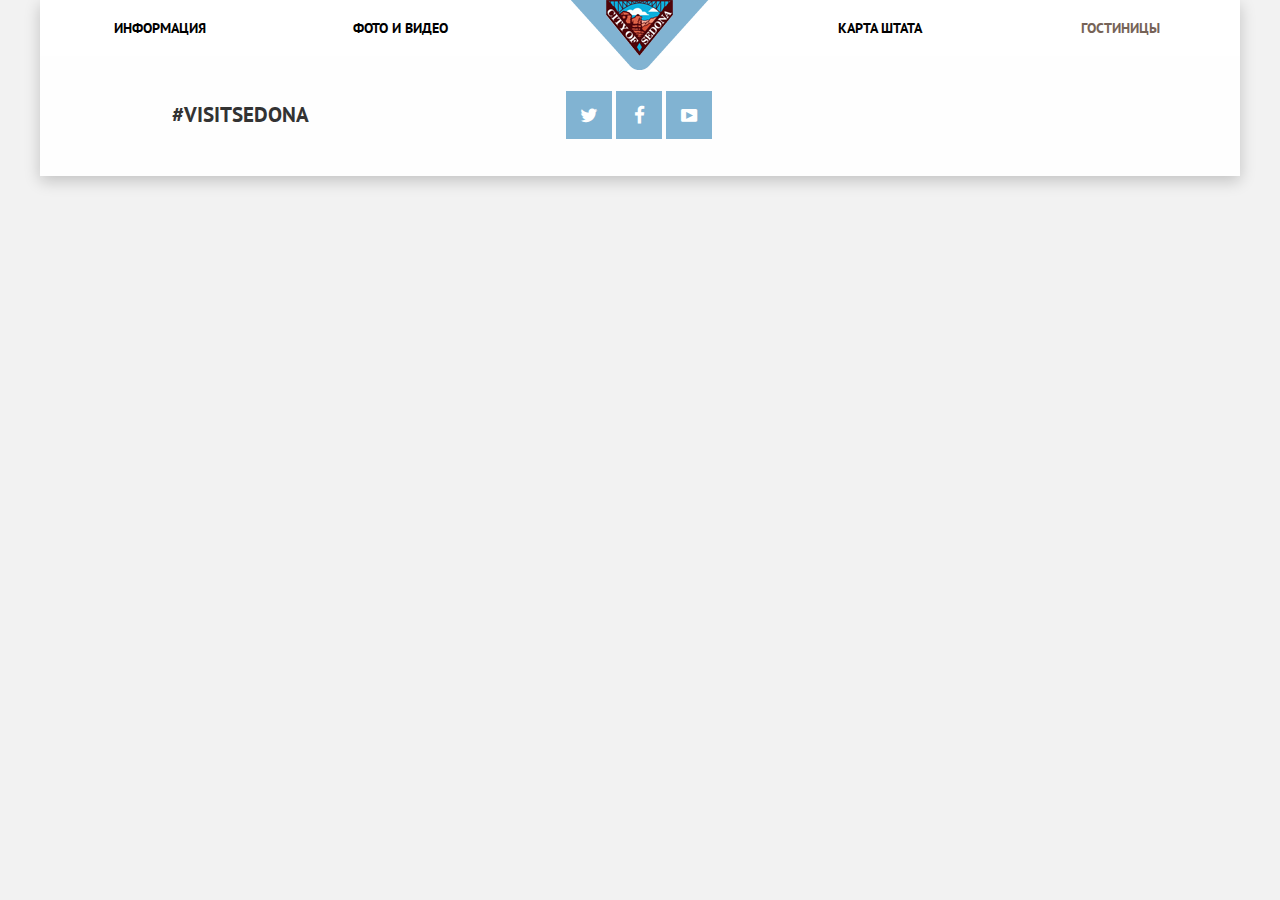
<file: hotels.html>
<!DOCTYPE html>
<html lang="ru">
  <head>
    <meta charset="utf-8">
    <link href='https://fonts.googleapis.com/css?family=PT+Sans:400,400italic,700,700italic' rel='stylesheet' type='text/css'>
    <link rel="stylesheet" href="css/normalize.css">
    <link rel="stylesheet" href="css/style.min.css">
    <title>Sedona</title>
  </head>
  <body>
    <div class="container">
      <header class="main-header">
        <nav class="main-navigation">
          <ul class="main-menu clearfix">
            <li>
              <a href="#">Информация</a>
            </li>
            <li>
              <a href="#">Фото и видео</a>
            </li>
            <li>
              <a href="index.html"><img src="img/logo.png" width="138" height="70" alt="Sedona"></a>
            </li>    
            <li>
              <a href="#">Карта штата</a>
            </li>
            <li>
              <a class="active" href="#">Гостиницы</a>
            </li>
          </ul>
        </nav>
      </header>
      <footer class="main-footer">
        <section class="footer-hashtag footer-item">
          <p>#VisitSedona</p>
        </section>  
        <section class="footer-social footer-item">
          <a class="social-btn" href="#">Twitter<span class="icon-twitter"></span></a>
          <a class="social-btn" href="#">Facebook<span class="icon-facebook"></span></a>
          <a class="social-btn" href="#">YouTube<span class="icon-youtube"></span></a>
        </section>  
        <section class="footer-copyright footer-item">
        </section>    
      </footer>
    </div>    
  </body>
</html>
</file>
<file: css/style.min.css>
body{font-weight:400;font-size:14px;line-height:21px;font-family:"PT Sans","Arial",serif;text-transform:uppercase;color:#333;background-color:#f2f2f2}.container{width:1200px;margin:0 auto;box-shadow:0 5px 15px rgba(0,0,0,.2)}@font-face{font-weight:400;font-style:normal;font-family:"symbols-sedona";src:url(../fonts/symbols-sedona.woff) format("woff"),url(../fonts/symbols-sedona.woff2) format("woff2")}[class*=" icon-"]::before,[class^=icon-]::before{display:inline-block;width:1em;margin-right:.2em;margin-left:.2em;font-weight:400;line-height:1em;font-family:"symbols-sedona";text-align:center;text-transform:none;text-decoration:inherit;font-style:normal;font-variant:normal;speak:none}.icon-facebook::before{content:"\66"}.icon-twitter::before{content:"\74"}.icon-up-dir::before{content:"\25b2"}.icon-down-dir::before{content:"\25bc"}.icon-star::before{content:"\2605"}.icon-check-off::before{content:"\2610"}.icon-check-on::before{content:"\2611"}.icon-calendar::before{content:"\e800"}.icon-plus::before{content:"\e801"}.icon-minus::before{content:"\e802"}.icon-youtube::before{content:"\f39e"}.main-menu,.main-menu li{height:56px;margin:0;padding:0}.main-menu{background-color:#fff;list-style:none;width:100%}.main-menu li{display:block;float:left;width:240px;text-align:center;vertical-align:middle}.main-menu h1{margin:0}.main-menu a{padding-top:20px;font-weight:700;text-decoration:none;line-height:56px;color:#000}.main-menu a:hover{color:#81b3d2}.main-menu .active,.main-menu a:active{color:#766357}.main-menu .active:hover{color:#604e43}.main-menu .active:active{color:#d6d0cc}.content-main{background-color:#fff}.main-image{height:511px;text-align:center;background-image:url(../img/background-sedona-index.jpg);background-repeat:no-repeat;background-color:#acd5ee}.logo{padding-top:215px}.intro{width:570px;margin:0 auto;padding-top:57px;padding-bottom:37px;text-align:center;line-height:26px}.intro-text{font-size:21px;color:#000}.intro p{margin-top:22px}.index-content{height:256px;text-align:center;color:#fff;background-color:#81b3d2}.index-content-text-left{float:left;width:400px;padding-top:55px}.index-content-img-right{float:right;height:256px;margin:0;background-color:#e7a79a}.index-content-number{margin-top:18px;margin-bottom:20px}.clearfix::after{content:"";display:block;clear:both}.index-content-title{font-size:21px}.features-first{padding-top:60px;padding-bottom:81px;text-align:center}.features-item{float:left;width:300px;margin-left:50px;margin-right:50px}.features-name{margin-top:24px;font-weight:700;font-size:21px;color:#000}.features-item p{margin:24px 0 0}.picture-souvenirs{margin-bottom:-4px}.index-content-img-left{float:left;height:256px;margin:0;background-color:#eac1ad}.index-content-text-right{float:right;width:400px;padding-top:55px}.features-second{padding-top:23px;padding-bottom:57px;text-align:center;background-color:#eee}.intro-search{padding-bottom:35px;line-height:24px}.intro-text-search{font-size:30px;line-height:24px;color:#000}.map{width:100%;height:593px;background-image:url(../img/background-map.png);background-repeat:no-repeat}.search{width:570px;margin:0 auto;text-align:center}.search-filters,.search-hotels{font-weight:700;line-height:26px}.search-hotels{padding-top:34px;padding-bottom:26px;font-size:21px;text-align:center;text-decoration:none;color:#fff;position:relative;display:block;background-color:#766357}.search-filters{position:absolute;z-index:10;display:none;padding:56px 54px 55px 57px;background-color:#fff;box-shadow:0 10px 40px 5px rgba(0,0,0,.2)}@keyframes shake{0%,to{transform:translateX(0)}10%,30%,50%,70%,90%{transform:translateX(-10px)}20%,40%,60%,80%{transform:translateX(10px)}}@keyframes bounce{0%,to{transform:translateY(0)}50%{transform:translateY(70px)}80%{transform:translateY(-50px)}}.search-filters-show{display:block;animation-name:bounce;animation-duration:.7s}.modal-error{animation-name:shake;animation-duration:.6s}.field-data{margin-bottom:27px;color:#000}.field-value-data{position:relative;margin-left:114px;margin-right:39px}.field-data label,.field-people>label{float:left;line-height:38px}.field-data input{width:100%;height:40px;box-sizing:border-box;padding-left:15px;text-transform:uppercase;background-color:#f2f2f2;border:none}.field-data input:hover{background-color:#ebebeb}.field-data input:focus{background-color:#fff;outline:2px solid #e5e5e5}.btn-calendar{float:right;width:38px;height:40px;margin-right:-38px;padding:0;font-size:21px;line-height:26px;text-transform:uppercase;vertical-align:top;color:#c2c2c2;background-color:#f2f2f2;border:none;outline:none}.btn-calendar:hover{color:#000}.btn-calendar:active{color:#81b3d2}.btn-people-number{width:38px;height:40px;padding:0;margin:0;vertical-align:middle;color:#a9a9a9;background-color:#f2f2f2;border:none;outline:none}.btn-people-number:hover{color:#000}.btn-people-number:active{color:#81b3d2}.children-number input,.people-number input{width:38px;height:40px;margin:0;padding:0;text-align:center;vertical-align:middle;background-color:#f2f2f2;border:none;outline:none}input::-webkit-inner-spin-button,input::-webkit-outer-spin-button{-webkit-appearance:none;margin:0}.field-people{margin-bottom:54px}.field-value-people{height:40px;margin-left:114px;text-align:left}.btn-plus{margin-left:-4px}.btn-minus{margin-right:-4px}.people-number-adults{float:left}.children-number{float:right}.people-number-children{display:inline-block;margin-left:25px}.search-btn{width:458px;height:58px;padding:0;font-size:21px;text-transform:uppercase;color:#fff;background-color:#81b3d2;border:none;outline:none}.search-btn:hover{background-color:#669ec0}.search-btn:active{color:#88b6d1;background-color:#5496bd}.main-footer{height:95px;width:100%;padding-top:25px;background-color:rgba(255,255,255,.9)}.main-index-footer{width:1200px;position:absolute;z-index:1000;margin-top:-120px}.footer-item,.social-btn{display:inline-block;text-align:center}.footer-item{margin-left:50px;margin-right:45px;width:300px;vertical-align:middle}.social-btn{width:46px;height:48px;margin:0;font-size:0;vertical-align:top;text-decoration:none;color:#fff;background-color:#81b3d2}.social-btn span{font-size:19px;line-height:48px}.social-btn:hover{background-color:#669ec0}.social-btn:active{color:#88b6d1;background-color:#5496bd}.footer-hashtag p{font-size:21px;line-height:26px;font-weight:700}.footer-copyright span{line-height:39px}.copyright-logo,.copyright-logo:active,.copyright-logo:hover{background-image:url(../img/srpite-copyright-logo.png);background-repeat:no-repeat}.copyright-logo{display:inline-block;width:113px;height:39px;font-size:0;vertical-align:top;background-position:-10px -10px}.copyright-logo:active,.copyright-logo:hover{background-position:-10px -69px}.copyright-logo:active{background-position:-10px -128px}.hidden-text,input[type=checkbox]{display:none}.content-selection{padding:26px 73px 11px;background-image:url(../img/hotels-filter-background.png)}content-selection li{list-style-type:none}.conveniences{margin-right:25px}.conveniences,.housing-type{float:left;width:230px}.filters-title{font-size:16px;line-height:21px;font-weight:600;color:#fff}.filter-range{float:right;width:330px;margin:0 auto;font-size:14px;font-weight:400;color:#fff}.filters-range-title{margin-bottom:9px;font-size:16px;line-height:21px;font-weight:600}input[type=checkbox]+label{position:relative;display:block;margin:10px 0;padding-left:45px;line-height:20px;cursor:pointer}input[type=checkbox]+label::before{content:"\2610";position:absolute;top:0;left:0;width:10px;height:10px;font-size:26px;font-family:"symbols-sedona"}input[type=checkbox]:checked+label::before{content:"\2611"}.price-controls{position:relative;height:36px;margin-bottom:14px;font-size:0;border:2px solid #fff;border-radius:2px}.price-controls::after{content:"";position:absolute;top:50%;left:50%;transform:translate(-50%,-50%);width:2px;height:22px;background:#fff}.price-controls label{display:inline-block;font-size:14px;line-height:34px;vertical-align:top;cursor:pointer}.price-controls .max-price,.price-controls .min-price{width:98px;padding-left:65px}.price-controls input{width:60px;margin:0;color:inherit;font:inherit;background:0 0;border:none;outline:none}.range-controls{position:relative;margin-bottom:36px}.range-controls .scale{height:2px;background-color:rgba(255,255,255,.3)}.range-controls .bar{width:80%;height:2px;background-color:#fff}.range-toggle{position:absolute;top:-9px;width:4px;height:4px;background-color:#ababab;border:8px solid #fff;border-radius:50%;box-shadow:0 2px 1px 0 rgba(0,1,1,.2);cursor:pointer}.range-toggle:hover{background-color:#1c4f80}.range-toggle-min{left:0}.range-toggle-max{left:80%}.list-filters{margin:0;padding:11px 0 0;color:#fff;list-style:none}.list-filters li{margin-bottom:26px}.list-filters input[disabled=disabled]+label{color:#6a6a6a}.btn-transparent{display:block;margin:0 auto;padding:6px 35px;font-size:14px;line-height:20px;text-transform:uppercase;color:#fff;background:0 0;border:2px solid #fff;border-radius:2px;outline:none;cursor:pointer}.btn-transparent:hover{color:#000;background-color:#fff}.search-result{margin-top:28px;padding-left:73px;padding-right:73px;padding-bottom:31px;background-color:#fff;border-bottom:1px solid #e5e5e5}.result-number{float:left;margin:0;padding:0;font-size:21px;line-height:26px}.result-filters-name{float:left;margin-top:7px;margin-left:48px;margin-right:38px;font-size:12px;line-height:18px}.filters-sorting-list li{float:left;margin-top:6px;margin-right:30px;list-style-type:none}.filters-sorting{text-decoration:none;font-size:12px;line-height:18px;border-bottom:1px dotted #81b3d2;color:#b2b2b2}.filters-sorting:hover{color:#81b3d2}.filters-sorting:active{color:#000;border:none}.filters-sorting-list .active{color:#81b3d2;border:none}.filters-sorting-list{margin-top:7px}.pointers{float:right}.pointer-arrow{display:inline-block;width:23px;height:23px;margin:0;text-align:center;vertical-align:top;color:#ccc}.pointer-arrow span{font-size:23px;line-height:23px}.pointers .active{color:#81b3d2}.pointer-arrow:hover{color:#000}.housing-name:hover,.pointer-arrow:active{color:#81b3d2}.housing-info{height:90px;padding:30px 73px;border-bottom:1px solid #e5e5e5}.housing-image{float:left;margin-right:30px}.more-info{float:left;width:118px;margin-right:0}.housing-price{float:left;width:143px}.rating{float:right;text-align:right}.rating-stars{display:inline-block;height:25px;margin:0;text-align:center;vertical-align:top;text-decoration:none;color:#81b3d2;background-color:#fff}.rating-stars span{float:right;font-size:19px;line-height:21px}.btn-detail,.housing-name{line-height:26px;font-weight:700}.housing-name{margin-top:-5px;margin-bottom:7px;font-size:21px;cursor:pointer;color:#000}.housing-name:active{color:#b2b2b2}.btn-detail{float:left;height:26px;margin-right:8px;padding-left:16px;padding-right:16px;text-decoration:none;color:#fff;background-color:#81b3d2}.btn-detail:hover{color:#fff;background-color:#669ec0}.btn-detail:active{color:#88b6d1;background-color:#5496bd}.btn-book{float:left;height:26px;padding-left:20px;padding-right:15px;font-weight:700;line-height:26px;text-decoration:none;color:#fff;background-color:#766357}.btn-book:hover{color:#fff;background-color:#604e43}.btn-book:active{color:#857871;background-color:#503e33}.main-housing-info{margin-bottom:15px}.grade{height:26px;margin-top:39px;padding-left:15px;padding-right:15px;line-height:26px;color:#666;background-color:#f2f2f2}
</file>
